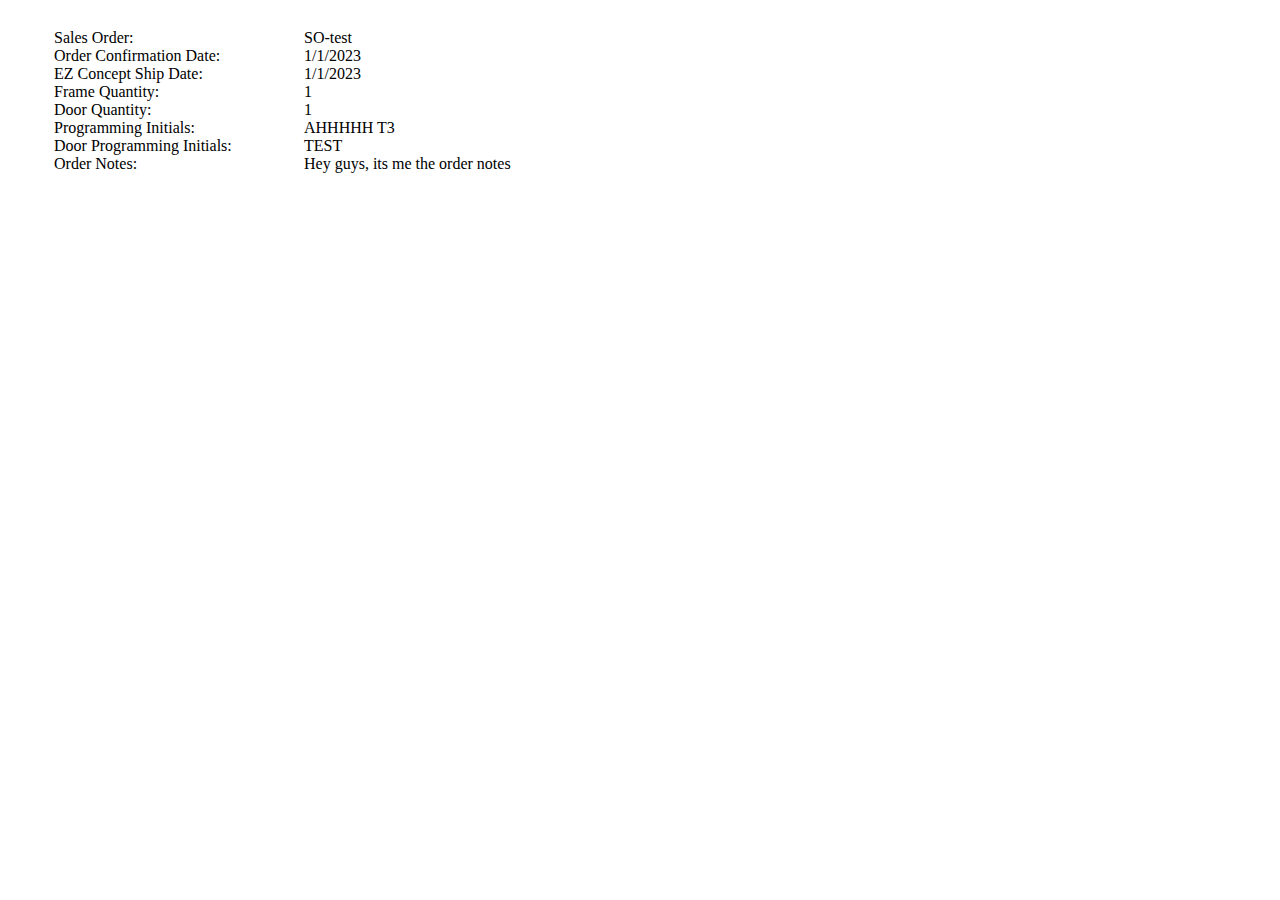
<file: popup.html>
<!DOCTYPE html>
<html>
    <head>
        <title>Planner Helper</title>
        <link rel="stylesheet" type="text/css" href="style.css" />
        <meta charset="utf-8" />
    </head>
    <body>
        <div id="planningTable">
            <div id="salesOrder" class="groupBox">
                <div class="leftItem">
                    Sales Order:
                </div>
                <div id="salesOrderInput" class="rightItem">
                    SO-test
                </div>
            </div>

            <div id="orderConfirmation" class="groupBox">
                <div class="leftItem">
                    Order Confirmation Date:
                </div>
                <div id="orderConfirmationInput" class="rightItem">
                    1/1/2023
                </div>
            </div>

            <div id="ezShipDate" class="groupBox">
                <div class="leftItem">
                    EZ Concept Ship Date:
                </div>
                <div id="ezShipDateInput" class="rightItem">
                    1/1/2023
                </div>
            </div>

            <div id="frameQty" class="groupBox">
                <div class="leftItem">
                    Frame Quantity:
                </div>
                <div id="frameQtyInput" class="rightItem">
                    1
                </div>
            </div>

            <div id="doorQty" class="groupBox">
                <div class="leftItem">
                    Door Quantity:
                </div>
                <div id="doorQtyInput" class="rightItem">
                    1
                </div>
            </div>

            <div id="programmingInitials" class="groupBox">
                <div class="leftItem">
                    Programming Initials:
                </div>
                <div id="programmingInitialsInput" class="rightItem">
                    AHHHHH T3
                </div>
            </div>

            <div id="doorInitials" class="groupBox">
                <div class="leftItem">
                    Door Programming Initials:
                </div>
                <div id="doorInitialsInput" class="rightItem">
                    TEST
                </div>
            </div>

            <div id="orderNotes" class="groupBox">
                <div class="leftItem">
                    Order Notes:
                </div>
                <div id="orderNotesInput" class="rightItem">
                    Hey guys, its me the order notes
                </div>
            </div>
        </div>
        <script type="module" src="popup.js"</script>
    </body>
</html>
</file>
<file: style.css>
/*popup.html*/

* {
    width: 100%;
}

#planningTable {
    width: 500px;
    margin: 25px;
    padding: 4px;
}


.leftRow {
    width: 50%;
    display: inline-block;
    border: 1px solid black;
    align-content: flex-end;
}

.rightRow {
    width: 50%;
    display: inline-block;
    border: 1px solid black;
}

.groupBox {
    display: flex;
}

body {
    margin: 25px;
}
</file>
